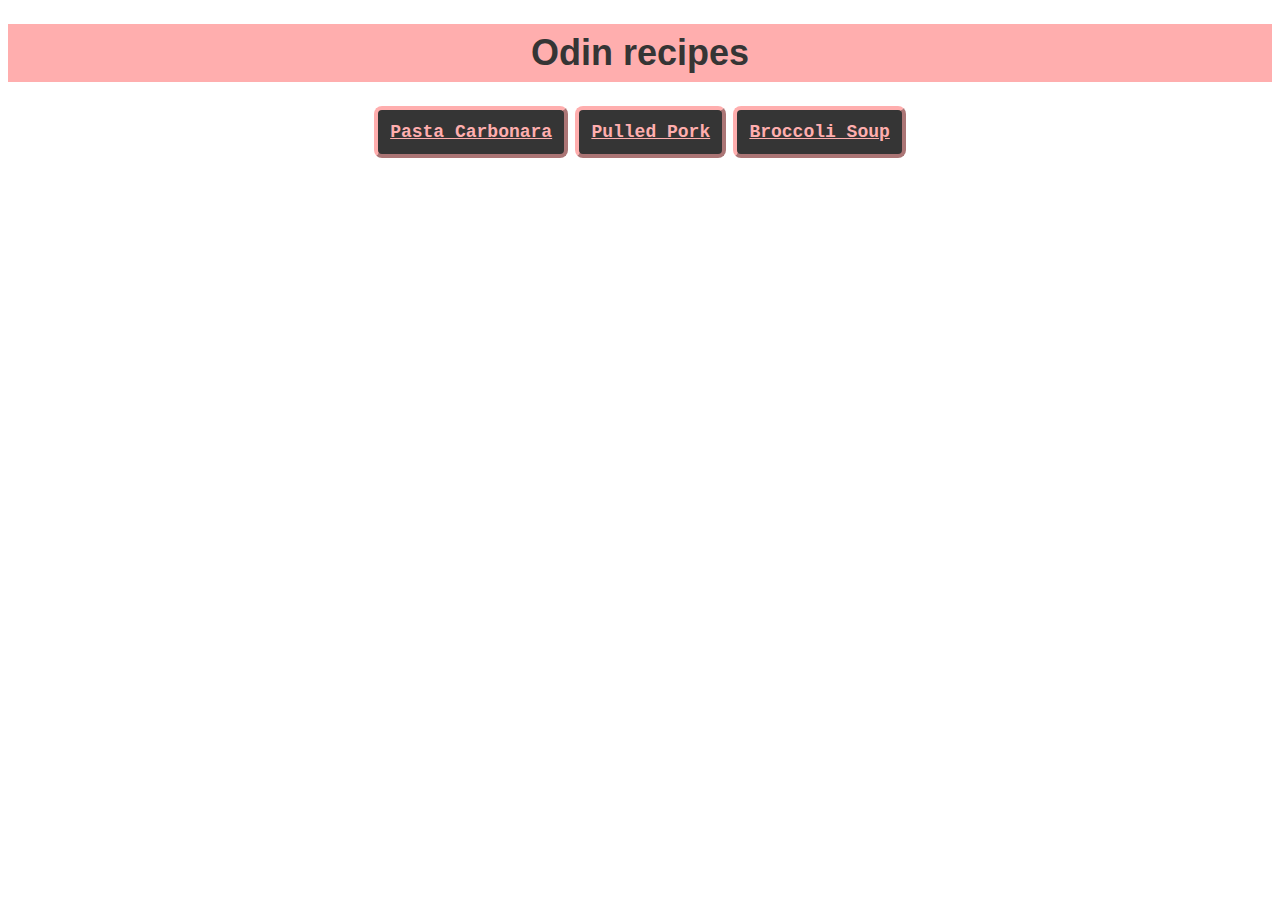
<file: index.html>
<!DOCTYPE html>

<html lang="en">
    <head>
        <meta charset="utf-8">
        <title>Odin Recipes</title>
        <link rel="stylesheet" href="style.css">
    </head>
    <body>
        <h1 class="header center">Odin recipes</h1>
        <div class="center">
            <button class="button"><a class="link" href="recipes/pasta-carbonara.html">Pasta Carbonara</a></button>
            <button class="button"><a class="link" href="recipes/pulled-pork.html">Pulled Pork</a></button>
            <button class="button"><a class="link" href="recipes/broccoli-soup.html">Broccoli Soup</a></button>
        </div>
    </body> 
</html>
</file>
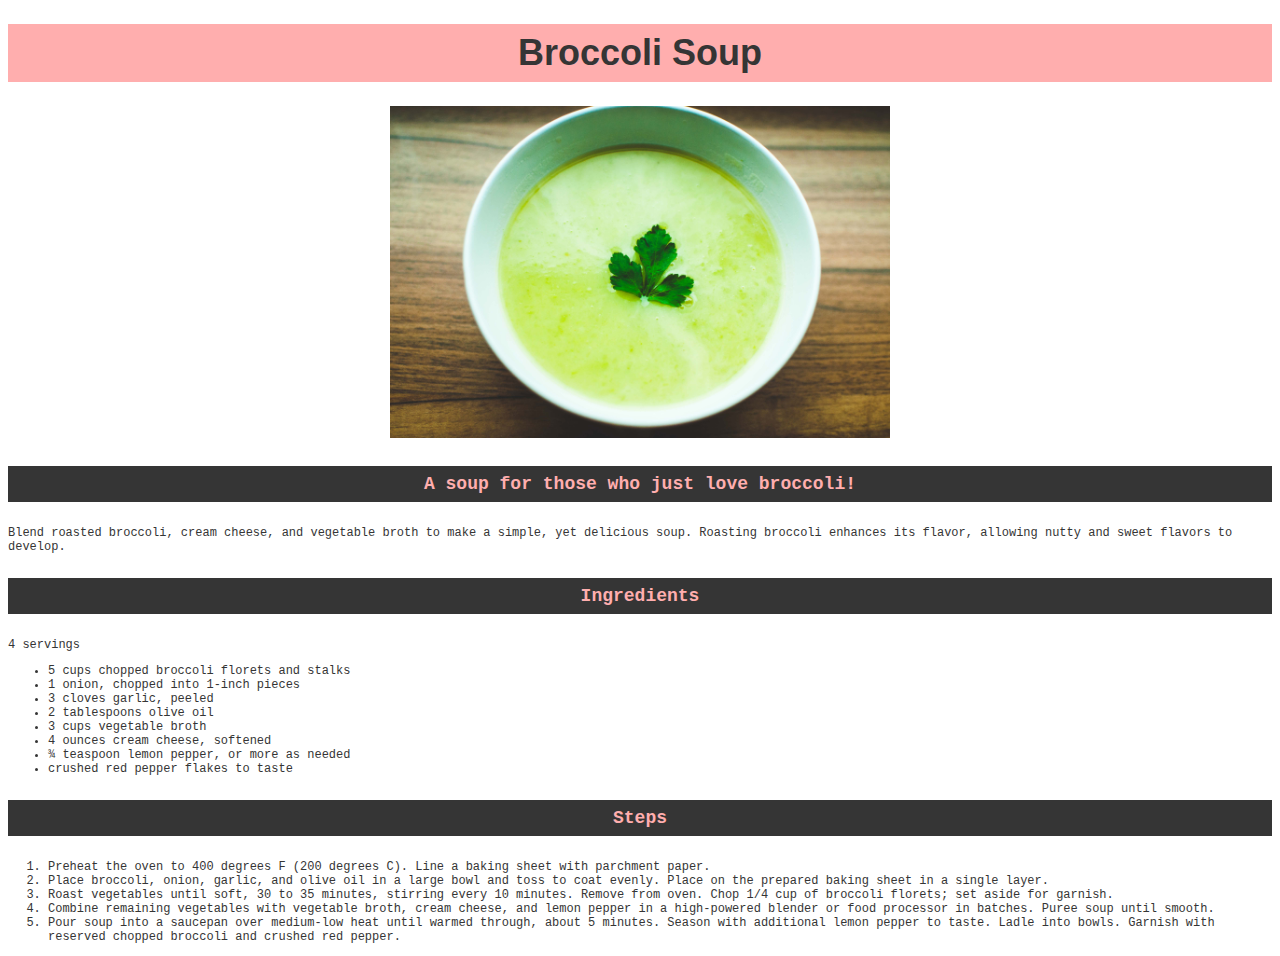
<file: recipes/broccoli-soup.html>
<!DOCTYPE html>

<html lang="en">
    <head>
        <meta charset="utf-8">
        <title>Broccoli Soup</title>
        <link rel="stylesheet" href="../style.css">
    </head>
    <body>
        <h1 class="header center">Broccoli Soup</h1>
        <div class="center">
            <img src="../img/broccoli-soup.jpg" alt="Image of broccoli soup in a bowl" width="1000">
        </div>
        <h4>A soup for those who just love broccoli!</h4>
        <p>Blend roasted broccoli, cream cheese, and vegetable broth to make a simple, yet delicious soup. Roasting broccoli enhances its flavor, allowing nutty and sweet flavors to develop.</p>

        <h4>Ingredients</h4>
        <p>4 servings</p>
        <ul>
            <li>5 cups chopped broccoli florets and stalks</li>
            <li>1 onion, chopped into 1-inch pieces</li>
            <li>3 cloves garlic, peeled</li>
            <li>2 tablespoons olive oil</li>
            <li>3 cups vegetable broth</li>
            <li>4 ounces cream cheese, softened</li>
            <li>¾ teaspoon lemon pepper, or more as needed</li>
            <li>crushed red pepper flakes to taste</li>
        </ul>

        <H4>Steps</H4>
        <ol>
            <li>Preheat the oven to 400 degrees F (200 degrees C). Line a baking sheet with parchment paper. </li>
            <li>Place broccoli, onion, garlic, and olive oil in a large bowl and toss to coat evenly. Place on the prepared baking sheet in a single layer. </li>
            <li>Roast vegetables until soft, 30 to 35 minutes, stirring every 10 minutes. Remove from oven. Chop 1/4 cup of broccoli florets; set aside for garnish. </li>
            <li>Combine remaining vegetables with vegetable broth, cream cheese, and lemon pepper in a high-powered blender or food processor in batches. Puree soup until smooth. </li>
            <li>Pour soup into a saucepan over medium-low heat until warmed through, about 5 minutes. Season with additional lemon pepper to taste. Ladle into bowls. Garnish with reserved chopped broccoli and crushed red pepper. </li>
        </ol>

    </body>
</html>
</file>
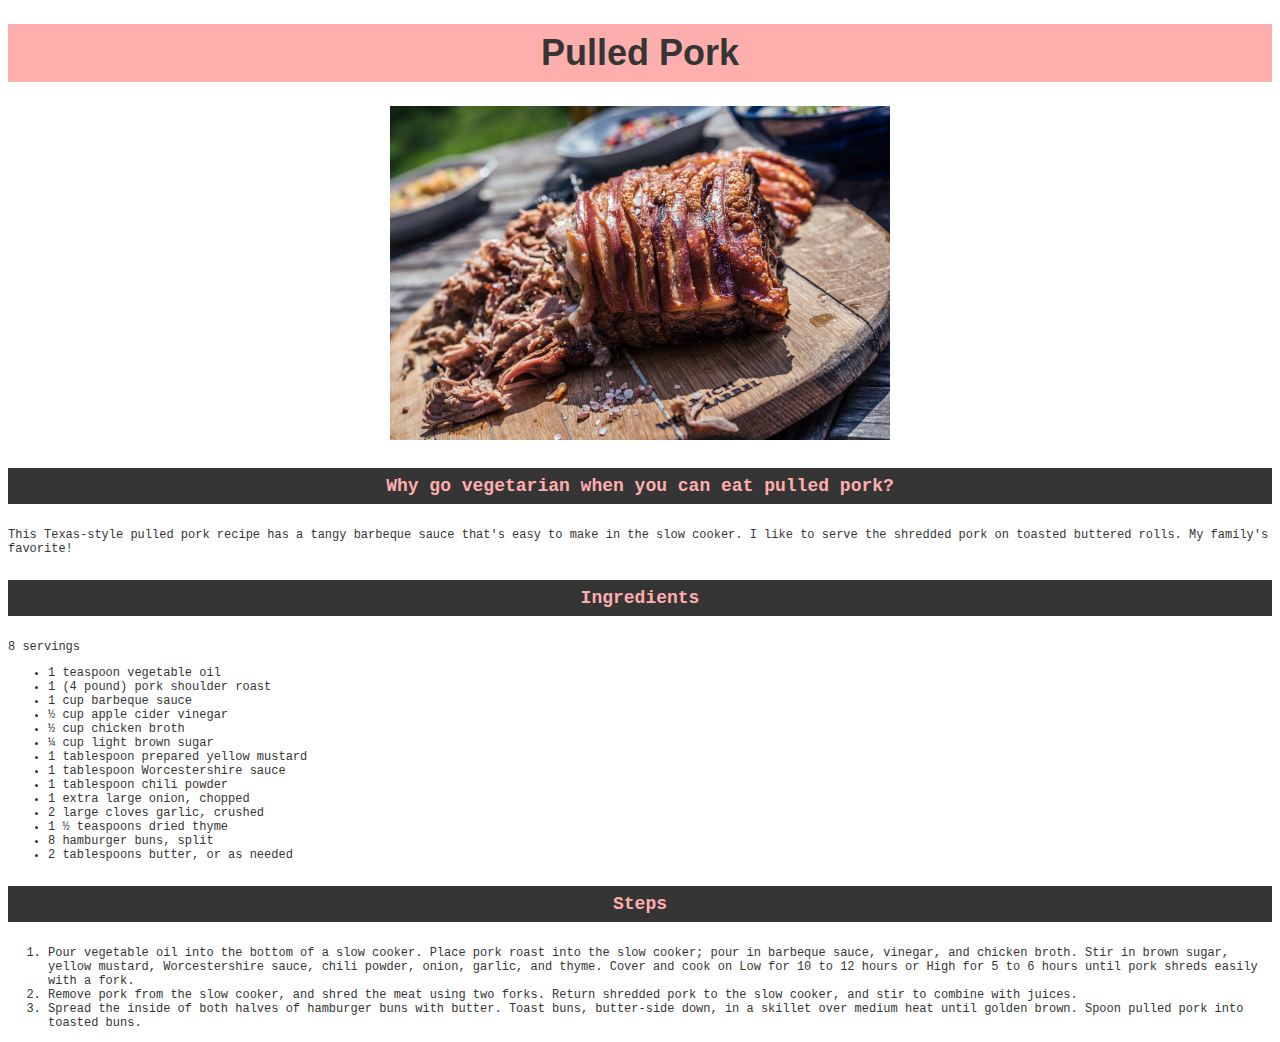
<file: recipes/pulled-pork.html>
<!DOCTYPE html>

<html lang="en">
    <head>
        <meta charset="utf-8">
        <title>Pulled Pork</title>
        <link href="../style.css" rel="stylesheet">
    </head>
    <body>
        <h1 class="header center">Pulled Pork</h1>
        <div class="center">
            <img src="../img/pulled-pork.jpg" alt="Image of pulled pork sandwich" width="1000">
        </div>
        <h4>Why go vegetarian when you can eat pulled pork?</h4>
        <p>This Texas-style pulled pork recipe has a tangy barbeque sauce that's easy to make in the slow cooker. I like to serve the shredded pork on toasted buttered rolls. My family's favorite!</p>

        <h4>Ingredients</h4>
        <p>8 servings</p>
        <ul>
            <li>1 teaspoon vegetable oil</li>
            <li>1 (4 pound) pork shoulder roast</li>
            <li>1 cup barbeque sauce</li>
            <li>½ cup apple cider vinegar</li>
            <li>½ cup chicken broth</li>
            <li>¼ cup light brown sugar</li>
            <li>1 tablespoon prepared yellow mustard</li>
            <li>1 tablespoon Worcestershire sauce</li>
            <li>1 tablespoon chili powder</li>
            <li>1 extra large onion, chopped</li>
            <li>2 large cloves garlic, crushed</li>
            <li>1 ½ teaspoons dried thyme</li>
            <li>8 hamburger buns, split</li>
            <li>2 tablespoons butter, or as needed</li>
        </ul>

        <H4>Steps</H4>
        <ol>
            <li>Pour vegetable oil into the bottom of a slow cooker. Place pork roast into the slow cooker; pour in barbeque sauce, vinegar, and chicken broth. Stir in brown sugar, yellow mustard, Worcestershire sauce, chili powder, onion, garlic, and thyme. Cover and cook on Low for 10 to 12 hours or High for 5 to 6 hours until pork shreds easily with a fork.</li>
            <li>Remove pork from the slow cooker, and shred the meat using two forks. Return shredded pork to the slow cooker, and stir to combine with juices. </li>
            <li>Spread the inside of both halves of hamburger buns with butter. Toast buns, butter-side down, in a skillet over medium heat until golden brown. Spoon pulled pork into toasted buns. </li>
        </ol>

    </body>
</html>
</file>
<file: style.css>
* {
    font-family:  'Courier New', Courier, monospace;
    color: rgb(53, 53, 53);
    font-size: 12px;
}

.header {
    font-family: Impact, Haettenschweiler, 'Arial Narrow Bold', sans-serif;
    font-weight: bold;
    font-size: 36px;
    background-color: rgb(255, 174, 174);
    padding: 8px ;
}

.center {
    text-align: center;
}

.link, h4 {
    color: rgb(255, 174, 174);
    font-weight: bold;
    font-size: 18px;
    font-family: 'Courier New', Courier, monospace;
}

h4 {
    text-align: center;
    background-color: rgb(53, 53, 53);
    padding: 8px ;
}

.button {
    background-color: rgb(53, 53, 53);
    padding: 12px;
    border-color: rgb(255, 174, 174);
    border-radius: 8px;
    border-width: 4px;
}

img {
    width: 500px;
    height: auto;
}
</file>
